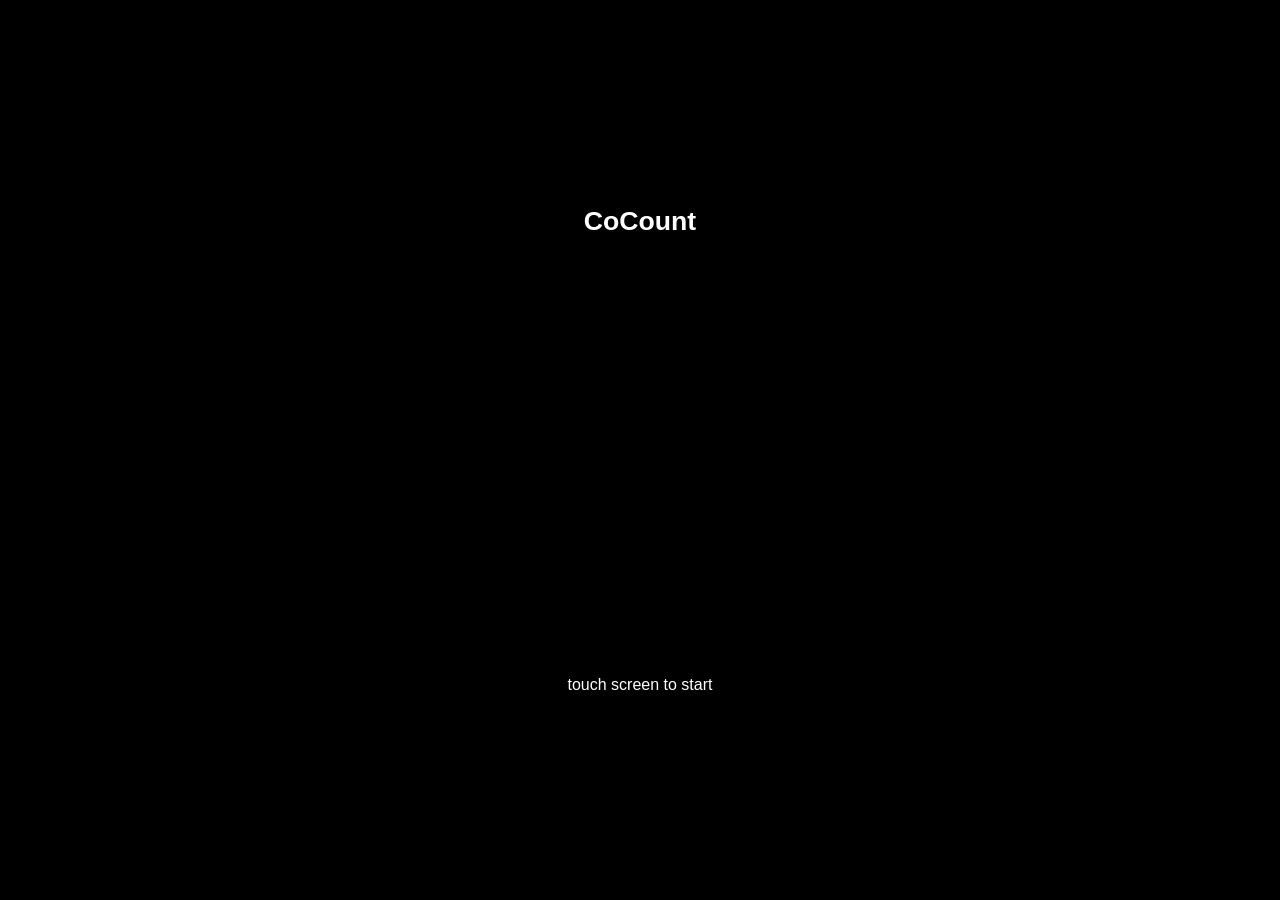
<file: index.html>
<!doctype html>
<html lang="de">

<head>
  <title>CoPaint | Painter</title>
  <meta charset="utf-8">
  <meta name="viewport"
    content="width=device-width, initial-scale=1.0, maximum-scale=1.0, user-scalable=no, shrink-to-fit=no">
  <link rel="stylesheet" href="./styles/styles.css">
  <link rel="stylesheet" href="./styles/bomb.css">
  <script language="JavaScript" type="module" src="client.js" defer></script>
</head>

<body>
  <div id="start-screen">
    <h1>CoCount</h1>
    <p></p>
  </div>

  <div class="header">
    <div class="header-wrapper">
      <div id="playerCount"></div>
      <div id="highscoreCount"></div>
    </div>
  </div>

  <div class="background-bomb">
    <div class="box">
      <div class="head">
        <div class="head-copy"></div>
        <div class="eye-left">
          <div class="pupil">
            <div class="eye-color">
            </div>
          </div>
        </div>
        <div class="eye-right">
          <div class="pupil">
            <div class="eye-color">
            </div>
          </div>
        </div>
        <div class="eye-brows">
        </div>
        <div class="shine">
          <div class="shine">
          </div>
        </div>
        <div class="fuse">
          <div class="fuse2">
          </div>
        </div>
        <div class="blob"></div>
        <div class="nose">
          <div class="nose2">
          </div>
        </div>
        <div class="hand-left">
          <div class="hand-left2"></div>
          <div class="hand-left3"></div>
        </div>
        <div class="hand-right">
          <div class="hand-right2"></div>
          <div class="hand-right3"></div>
        </div>
        <div class="counter">
          <div id="bombCount"></div>
        </div>
        <!-- <div class="gif"><img src="./imgs/3iCN.gif"></div> -->
      </div>
    </div>
  </div>

  <div id="waiting-message"><span>Waiting for another Player</span></div>

  <div id="gameover-screen">
    <div class="gameover-wrapper">
      <div id="gameover-reason"></div>
      <div id="gameover-score"></div>
      <div id="reset-button">Restart</div>
    </div>
  </div>
</body>

</html>
</file>
<file: styles/styles.css>
@font-face {
  font-family: digitalFont;
  src: url(../fonts/DS-DIGI.TTF);
}

html {
  overscroll-behavior: none;
}

body {
  position: relative;
  width: 100vw;
  height: 100vh;
  overflow: hidden;
  padding: 0;
  margin: 0;
  font-family: Helvetica, sans-serif;
  font-size: 1em;
  line-height: 1.3em;
  background-color: #949494;
  -webkit-touch-callout: none;
  -webkit-user-select: none;
  -khtml-user-select: none;
  -moz-user-select: none;
  -ms-user-select: none;
  user-select: none;
}

.header {
  position: fixed;
  top: 0;
  left: 0;
  width: 100vw;
  height: fit-content;
  display: flex;
  background-color: rgba(43, 43, 43, 0.516);
  color: #fff;
  border-bottom-left-radius: 10px;
  border-bottom-right-radius: 10px;
}

.header-wrapper {
  display: flex;
  width: 100%;
  margin: 10px;
  justify-content: space-between;
}

.background-bomb {
  position: absolute;
  top: calc(50% - 210px);
  left: calc(50% - 300px);
  width: auto;
  height: auto;
}

#start-screen {
  position: absolute;
  display: block;
  left: 0;
  top: 0;
  width: 100vw;
  height: 100vh;
  background-color: #000;
  font-family: Arial, Helvetica, sans-serif;
  color: #fff;
  z-index: 40;
}

#start-screen h1 {
  position: absolute;
  box-sizing: border-box;
  left: 0;
  top: 20%;
  width: 100%;
  padding: 0.5em 1em;
  text-align: center;
  font-size: 1.666em;
}

#start-screen p {
  position: absolute;
  box-sizing: border-box;
  left: 0;
  bottom: 20%;
  width: 100%;
  padding: 0.5em 2em;
  text-align: center;
  font-size: 1em;
}

#start-screen p.error {
  color: #f00;
  font-style: italic;
}

#bombCount {
  display: flex;
  align-items: center;
  justify-content: center;
  height: 100%;
  width: 100%;
  color: #f00;
  font-family: digitalFont;
  font-size: 5em;
}

#gameover-screen {
  position: absolute;
  top: 0;
  left: 0;
  width: 100vw;
  height: 100vh;
  background-color: red;
  display: flex;
  visibility: hidden;
  opacity: 0%;
  align-items: center;
  justify-content: center;
}

.showOver {
  opacity: 100% !important;
  z-index: 30;
  visibility: visible !important;
}

.gameover-wrapper {
  font-size: 30px;
  padding: 30px;
  display: flex;
  flex-direction: column;
  align-items: center;
  justify-content: center;
  width: 80%;
  text-align: center;
}

.gameover-wrapper div {
  font-size: 20px;
  margin-bottom: 20px;
}

#gameover-reason {

}

#gameover-score {

}

#reset-button {
  display: flex;
  height: fit-content;
  width: 50%;
  align-items: center;
  justify-content: center;
  border-radius: 10px;
  background-color: darkgray;
  padding: 5px;
  cursor: pointer;
}

#waiting-message {
  position: absolute;
  bottom: 30px;
  left: calc(50% - 35% - 15px);
  width: 70%;
  height: fit-content;
  z-index: 30;
  background-color: white;
  border-radius: 10px;
  text-align: center;
  padding: 10px;
  opacity: 0%;
  visibility: hidden;
}

.show-waiting {
  opacity: 100% !important;
  visibility: visible !important;
}

@media only screen and (min-width: 700px) {
  #waiting-message {
    left: calc(50% - 25% - 15px);
    width: 50%;
  }
}

@media only screen and (min-width: 950px) {
  #waiting-message {
    left: calc(50% - 20% - 15px);
    width: 40%;
  }
}
</file>
<file: styles/bomb.css>
.box{
  position: relative;
  margin: auto;
  display: block;
  margin: top;
  width: 600px;
  height: 420px;
  background: none;

}

.head{
  position: absolute;
  top:16.5%;
  left: 25%;
  width: 50%;
  height: 67%;
  background: #ff1515;
  border-radius: 50%;
  animation-name: colorchange;
  animation-duration: 10s;
}

.head-copy{
  width: 100%;
  height: 100%;
  position: absolute;
  background: #232729;
  border-radius: 50%;
  z-index: 2;
  box-shadow: 0px 0px 10px #00000071;
  animation-name: colorchange, supersize;
  animation-duration: 7s;
  animation-timing-function: ease;
}

.eye-left{
  position: absolute;
  background: white;
  width: 30%;
  height: 40%;
  top: 25%;
  left: 21%;
  border-radius: 50%;
  z-index: 3;
}
.eye-right{
  position: absolute;
  background: white;
  width: 30%;
  height: 40%;
  top: 25%;
  right: 21%;
  border-radius: 50%;
  z-index: 3;
}
.eye-brows{
  position: absolute;
  background: #232729;
  width: 60%;
  height: 40%;
  left: 20%;
  top: 8%;
  border-radius: 50%;
  z-index: 4;
  box-shadow: 0px 4px -0px #00000071;
  animation-name: colorchange;
  animation-duration: 7s;
}
.shine{
  position: absolute;
  background: #ffffff1a;
  width: 65%;
  height: 30%;
  left: 17%;
  top: 1%;
  border-radius: 50%;
  z-index: 5;
  
}

.pupil{
  position: absolute;
  width: 40%;
height: 40%;
  top: 35%;
  left: 30%;
  border-radius: 50%;
  background: #000000;

}
.eye-color{
  position: absolute;
  width: 30%;
  height: 40%;
  top: 35%;
  left: 40%;
  border-radius: 50%;
  background: #ff3232;
  animation-name: colorchange-eye;
  animation-duration: 7s;

}
.eye-light{
  position: absolute;
  width: 30%;
  height: 40%;
  top: 35%;
  left: 40%;
  border-radius: 50%;
  background: #ff16169c;

}

.nose{
  position: absolute;
  background: #292725;
  width: 40%;
  height: 30%;
  left: 30%;
  top: -10%;
  border-radius: 10px;
  z-index: 1;
  box-shadow: 0px 0px 10px #00000071;
  animation-name: colorchange;
  animation-duration: 7s;
}
.nose2{
  position: absolute;
  background: #ffffff3f;
  width: 80%;
  height: 10%;
  left: 10%;
  top: 0%;
  border-radius: 10px;
  z-index: 1;
  box-shadow: 0px 0px 10px #00000071;
}
.fuse{
  position: absolute;
  background: #ff9327;
  width: 15%;
  height: 30%;
  left: 43%;
  top: -35%;
  border-radius: 10px;
  z-index: 1;
  box-shadow: 0px 0px 10px #00000071;
  animation-name: fuse-burn;
  animation-duration: 7s;
  animation-timing-function: ease;
}
.fuse2{
  position: absolute;
  background: #b66a1e;
  width: 20%;
  height: 100%;
  left: 0%;
  top: -0%;
  border-radius: 30px;
  z-index: 2;
}

.counter{
  position: absolute;
  background: #000000;
  width: 85%;
  height: 40%;
  left: 5%;
  top: 70%;
  border-radius: 10px;
  z-index: 4;
  border-color: #dbdbdb;
  border-style: solid;
  border-width: 10px;
  box-shadow: 0px -20px 20px #ff000073;
  
}
.hand-left{
  position: absolute;
  background: #ffffff;
  width: 15%;
  height: 12%;
  left: -3%;
  top: 75%;
  border-radius: 50%;
  z-index: 7;
  border-style: solid;
  border-width: 4px;
  box-shadow: 0px 4px -0px #00000071;
}
.hand-left2{
  position: absolute;
  background: #ffffff;
  width: 100%;
  height: 100%;
  left: -10%;
  top: 76%;
  border-radius: 50%;
  z-index: 6;
  border-style: solid;
  border-width: 4px;
  box-shadow: 0px 4px -0px #00000071;
}
.hand-left3{
  position: absolute;
  background: #ffffff;
  width: 100%;
  height: 80%;
  left: -3%;
  top: 160%;
  border-radius: 50%;
  z-index: 5;
  border-style: solid;
  border-width: 4px;
  box-shadow: 0px 4px -0px #00000071;
}
.hand-right{
  position: absolute;
  background: #ffffff;
  width: 15%;
  height: 11%;
  left: 88%;
  top: 76%;
  border-radius: 50%;
  z-index: 7;
  border-style: solid;
  border-width: 4px;
  box-shadow: 0px 4px -0px #00000071;
}
.hand-right2{
  position: absolute;
  background: #ffffff;
  width: 100%;
  height: 110%;
  left: 0%;
  top: 76%;
  border-radius: 50%;
  z-index: 6;
  border-style: solid;
  border-width: 4px;
  box-shadow: 0px 4px -0px #00000071;
}
.hand-right3{
  position: absolute;
  background: #ffffff;
  width: 100%;
  height: 80%;
  left: -10%;
  top: 170%;
  border-radius: 50%;
  z-index: 5;
  border-style: solid;
  border-width: 4px;
  box-shadow: 0px 4px -0px #00000071;
}
.blob {
    position: absolute;
	background: rgb(255, 238, 0);
	border-radius: 50%;
	height: 15%;
	width: 15%;
    left: 43%;
    top: -40%;
    z-index: 5;


	box-shadow: 0px 0px 20px #ffee00c9;
	transform: scale(1);
	animation: pulse 2s infinite, fuse-burn;
    animation-duration: 1s;
    animation-timing-function: ease;
}


.gif{
    position: absolute;
    width: 100%;
    height: 100%;
    left: 0%;
    top: 0%;
    z-index: 9;

    animation: explode 1s ease;
    
}

@keyframes pulse {
	0% {
		transform: scale(0.95);
		box-shadow: 0px 0px 20px #ffee00c9;
	}
 
	70% {
		transform: scale(1);
		box-shadow: 0 0 0 50px rgba(255, 230, 0, 0.596);
	}

	100% {
		transform: scale(0.95);
		box-shadow: 0px 0px 20px rgba(255, 0, 0, 0.747)
	}
}

@keyframes pulse-red {
	0% {
		transform: scale(0.95);
		box-shadow: 0px 0px 20px #ff0000c9;
	}
 
	70% {
		transform: scale(1);
		box-shadow: 0 0 0 50px rgba(255, 51, 0, 0.74);
	}

	100% {
		transform: scale(0.95);
		box-shadow: 0px 0px 20px rgb(255, 166, 0)
	}
}

@keyframes colorchange {
    0%   {background-color: rgb(0, 0, 0);}
    25%  {background-color: rgb(160, 0, 0);}
    50%  {background-color: rgb(0, 0, 0);}
    100% {background-color: rgb(255, 0, 0);}
  }

@keyframes colorchange-eye {
    0%   {background-color: rgb(255, 106, 106);}
    25%  {background-color: rgb(255, 175, 3);}
    50%  {background-color: rgb(0, 238, 255);}
    100% {background-color: rgb(255, 0, 0);}
  }

@keyframes supersize {
    0% {transform: scale(1)}
    25% {transform: scale(1.5)}
    50% {transform: scale(2)}
    75% {transform: scale(2.5)}
    100% {transform: scale(3)}
      
  }

  @keyframes explode {
    0% {transform: scale(0)}
    25% {transform: scale(0.5)}
    50% {transform: scale(1)}
    75% {transform: scale(2)}
    85% {transform: scale(4)}
    95% {transform: scale(8)}
    100% {transform: scale(10)}
      
  }

  @keyframes fuse-burn {
    0% {transform: scale(1)}
    50% {transform: scale(0.5)}
    100% {transform: scale(0.3)}
      
  }


     
  @media all and (max-width: 600px) {
    .box{
      position: relative;
      margin: auto;
      display: block;
      margin-top: 2%;
      width: 400px;
      height: 280px;
      background: none;
  
    }
  }
</file>
